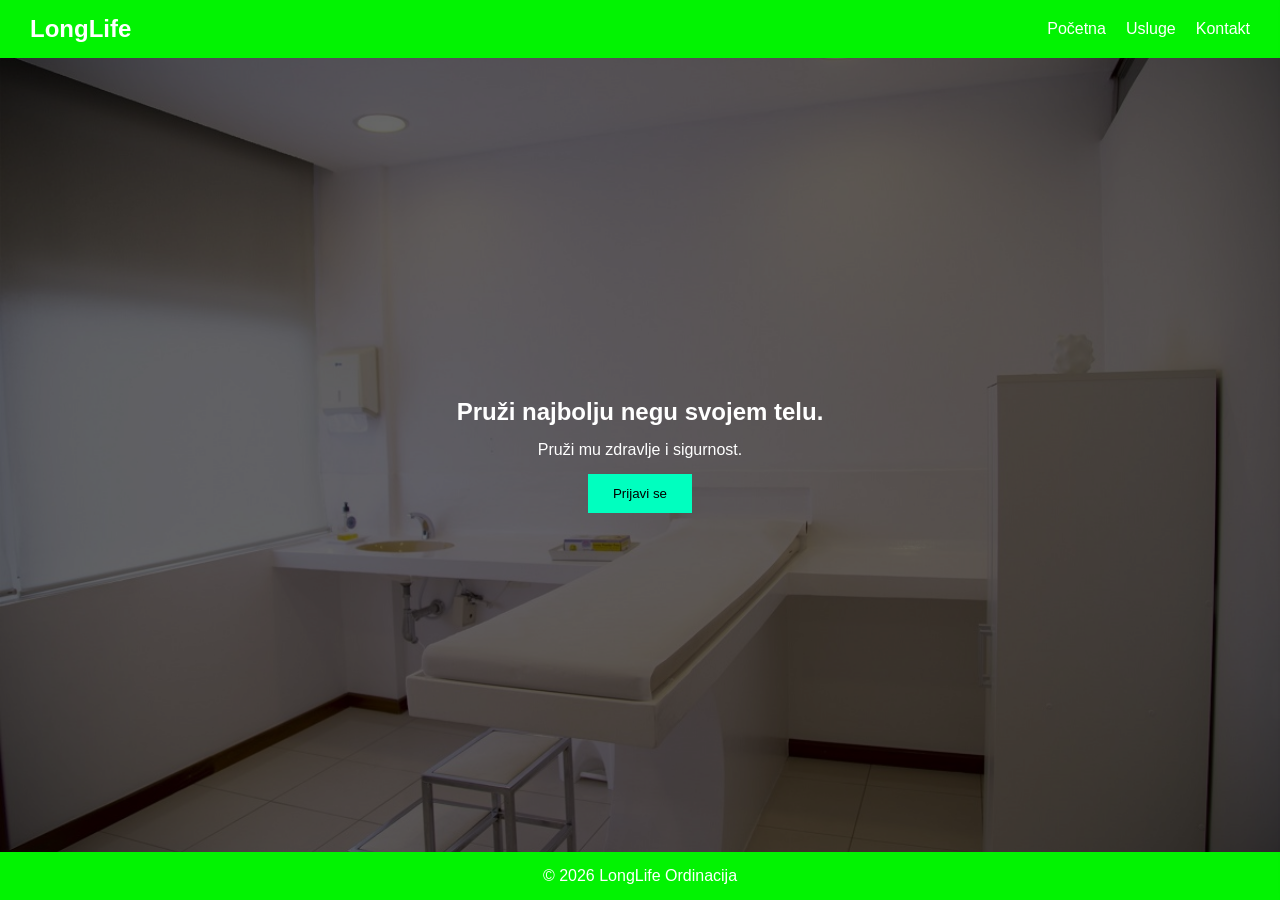
<file: index.html>
<!DOCTYPE html>
<html lang="en">

<head>
    <meta charset="UTF-8">
    <meta name="viewport" content="width=device-width, initial-scale=1.0">
    <title>Longlife Ordinacija</title>
    <link rel="stylesheet" href="style.css">
</head>

<body>
    <!-- NAV -->
    <nav>
        <h1>LongLife</h1>
        <ul>
            <li><a href="index.html">Početna</a></li>
            <li><a href="usluge.html">Usluge</a></li>
            <li><a href="kontakt.html">Kontakt</a></li>
        </ul>
    </nav>

    <main>
        <!-- HERO -->
        <header>
            <div class="overlay">
                <h2>Pruži najbolju negu svojem telu.</h2>
                <p>Pruži mu zdravlje i sigurnost.</p>
                <button id="openForm">Prijavi se</button>
            </div>
        </header>
    </main>

    <div id="modal" class="modal">
        <div class="modal-content">

            <span id="closeModal">&times;</span>

            <h2>Prijava</h2>

            <form>
                <input type="text" placeholder="Ime" required>
                <input type="email" placeholder="Email" required>
                <button type="submit">Pošalji</button>
            </form>

        </div>
    </div>

    <div id="sidebar" class="sidebar">

        <span id="closeSidebar">&times;</span>

        <h2>Prijava</h2>

        <form>
            <input type="text" placeholder="Ime" required>
            <input type="email" placeholder="Email" required>
            <button type="submit">Pošalji</button>
        </form>

    </div>

    <!-- FOOTER -->
    <footer>
        <p>© 2026 LongLife Ordinacija</p>
    </footer>

    <script>        
        const openBtn = document.getElementById("openForm");
        const sidebar = document.getElementById("sidebar");
        const closeBtn = document.getElementById("closeSidebar");

        // otvori sidebar
        openBtn.onclick = function () {
            sidebar.classList.add("active");
        }

        // zatvori sidebar
        closeBtn.onclick = function () {
            sidebar.classList.remove("active");
        }
    </script>
</body>

</html>
</file>
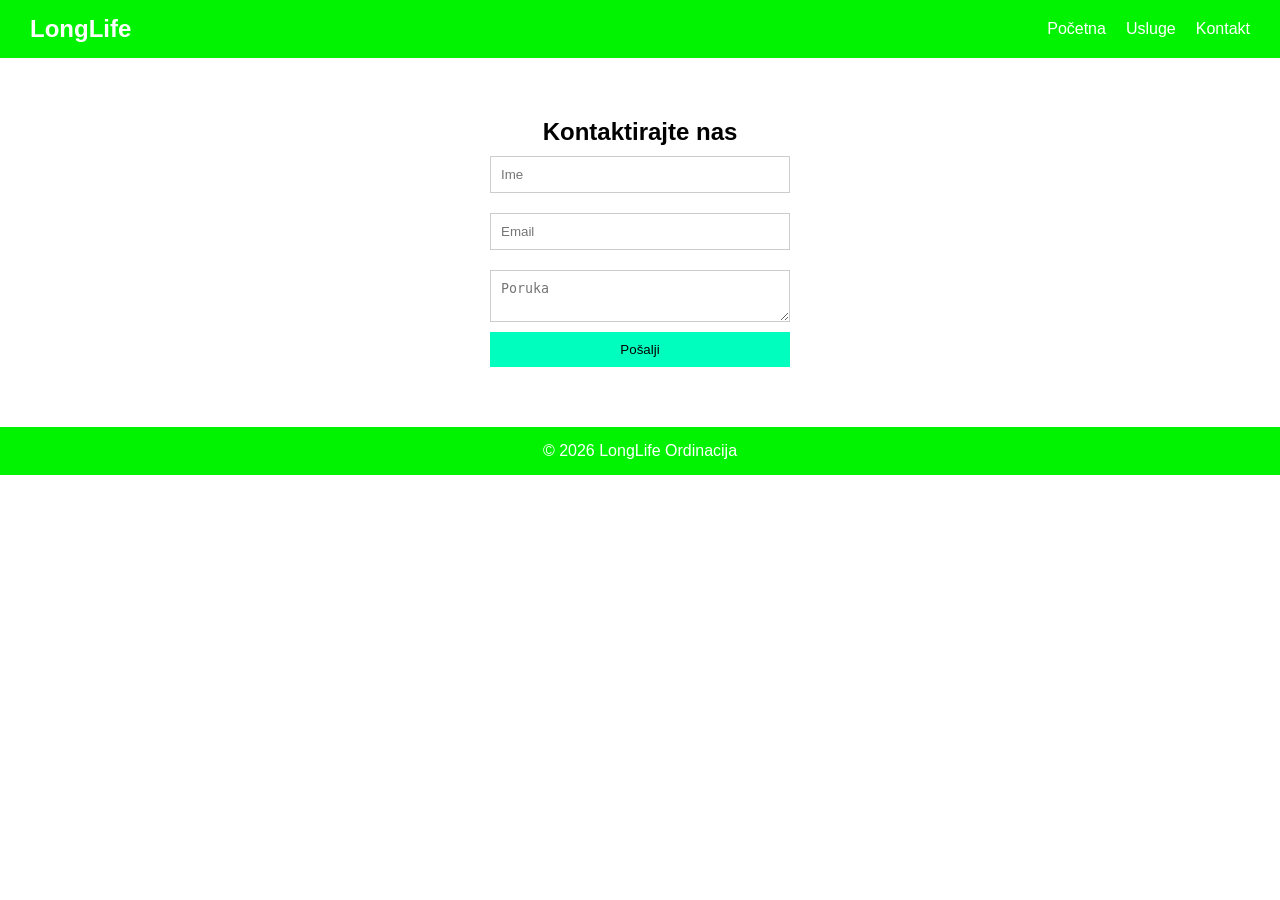
<file: kontakt.html>
<!DOCTYPE html>
<html lang="en">

<head>
    <meta charset="UTF-8">
    <meta name="viewport" content="width=device-width, initial-scale=1.0">
    <title>Longlife Ordinacija</title>
    <link rel="stylesheet" href="style.css">    
</head>

<body>

    <!-- NAV -->
    <nav>
        <h1>LongLife</h1>
        <ul>
            <li><a href="index.html">Početna</a></li>
            <li><a href="usluge.html">Usluge</a></li>
            <li><a href="kontakt.html">Kontakt</a></li>
        </ul>
    </nav>
    
    <!-- KONTAKT -->
    <section id="kontakt">
        <h2>Kontaktirajte nas</h2>

        <form>
            <input type="text" placeholder="Ime" required>
            <input type="email" placeholder="Email" required>
            <textarea placeholder="Poruka"></textarea>
            <button type="submit">Pošalji</button>
        </form>
    </section>

    <!-- FOOTER -->
    <footer>
        <p>© 2026 LongLife Ordinacija</p>
    </footer>

</body>

</html>
</file>
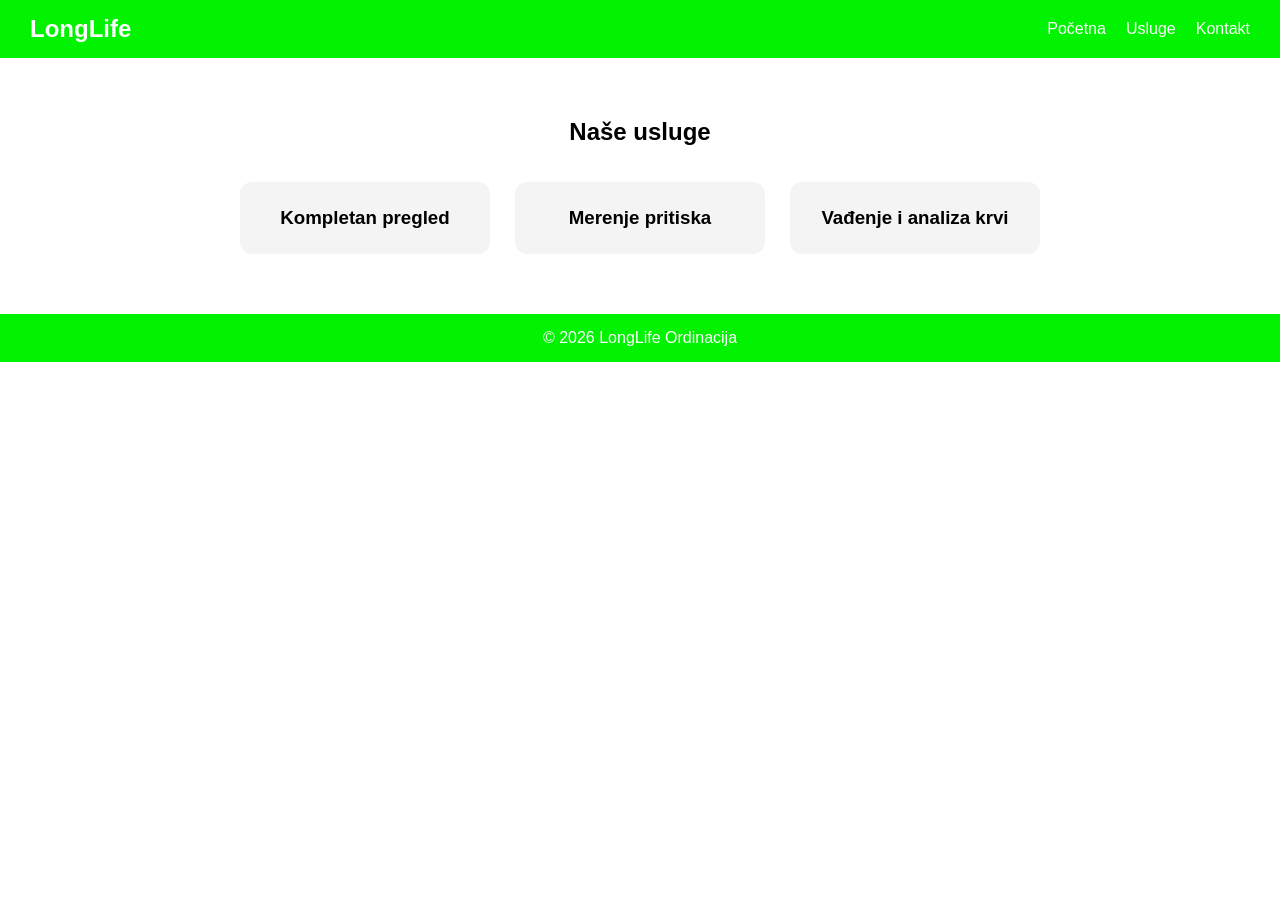
<file: usluge.html>
<!DOCTYPE html>
<html lang="en">

<head>
    <meta charset="UTF-8">
    <meta name="viewport" content="width=device-width, initial-scale=1.0">
    <title>Longlife Ordinacija</title>
    <link rel="stylesheet" href="style.css">
</head>

<body>

    <!-- NAV -->
    <nav>
        <h1>LongLife</h1>
        <ul>
            <li><a href="index.html">Početna</a></li>
            <li><a href="usluge.html">Usluge</a></li>
            <li><a href="kontakt.html">Kontakt</a></li>
        </ul>
    </nav>
    
    <!-- USLUGE -->
    <section id="usluge">
        <h2>Naše usluge</h2>
        <br><br>

        <div class="cards">
            <div class="card">
                <h3>Kompletan pregled</h3>
            </div>

            <div class="card">
                <h3>Merenje pritiska</h3>
            </div>

            <div class="card">
                <h3>Vađenje i analiza krvi</h3>
            </div>
        </div>
    </section>   

    <!-- FOOTER -->
    <footer>
        <p>© 2026 LongLife Ordinacija</p>
    </footer>

</body>

</html>
</file>
<file: style.css>
/* RESET */
* {
    margin: 0;
    padding: 0;
    box-sizing: border-box;
}

/* OSNOVA */
body {
    font-family: 'Segoe UI', Tahoma, Geneva, Verdana, sans-serif;

    display: flex;
    flex-direction: column;
    min-height: 100vh;
}

/* MAIN */
main {
    flex: 1;
    display: flex;
    flex-direction: column;
}

/* NAV */
nav {
    display: flex;
    justify-content: space-between;
    align-items: center;
    background: #02f302;
    color: white;
    padding: 15px 30px;
}

nav ul {
    list-style: none;
    display: flex;
    gap: 20px;
}

nav a {
    color: white;
    text-decoration: none;
    transition: 0.3s;
}

nav a:hover {
    color: rgb(0, 251, 255);
}

/* HERO (background slika) */
header {
    flex: 1;
    background: url("Slike/lekar.jpg") no-repeat center/cover;
    position: relative;
}

/* OVERLAY */
.overlay {
    position: absolute;
    top: 0;
    left: 0;
    right: 0;
    bottom: 0;

    background: rgba(0, 0, 0, 0.6);

    display: flex;
    flex-direction: column;
    justify-content: center;
    align-items: center;
    gap: 15px;

    color: white;
    text-align: center;
}

/* HERO dugme */
.overlay button {
    padding: 12px 25px;
    background: rgb(0, 255, 191);
    border: none;
    cursor: pointer;
    transition: 0.3s;
}

.overlay button:hover {
    background: rgb(0, 187, 255);
    transform: scale(1.05);
}

/* SEKCIJE */
section {
    padding: 60px 20px;
    text-align: center;
}

/* KARTICE */
.cards {
    display: flex;
    justify-content: center;
    gap: 25px;
    flex-wrap: wrap;
}

.card {
    background: #f4f4f4;
    padding: 25px;
    width: 250px;
    border-radius: 12px;
    transition: 0.3s;
}

.card:hover {
    transform: translateY(-10px);
    box-shadow: 0 10px 20px rgba(0,0,0,0.2);
}

/* FORMA */
form {
    display: flex;
    flex-direction: column;
    max-width: 300px;
    margin: auto;
}

input, textarea {
    margin: 10px 0;
    padding: 10px;
    border: 1px solid #ccc;
}

form button {
    background: rgb(0, 255, 191);;
    border: none;
    padding: 10px;
    cursor: pointer;
}

form button:hover {
    background: rgb(0, 187, 255);
}

/* FOOTER */
footer {
    background: #02f302;
    color: white;
    text-align: center;
    padding: 15px;
}

/* MODAL POZADINA */
.modal {
    display: none;
    position: fixed;
    top: 0;
    left: 0;
    right: 0;
    bottom: 0;

    background: rgba(0,0,0,0.7);

    justify-content: center;
    align-items: center;
}

/* SADRŽAJ MODALA */
.modal-content {
    background: white;
    padding: 30px;
    border-radius: 10px;
    width: 300px;
    text-align: center;
    position: relative;
}

/* X dugme */
#closeModal {
    position: absolute;
    top: 10px;
    right: 15px;
    cursor: pointer;
    font-size: 20px;
}

/* SIDEBAR */
.sidebar {
    position: fixed;
    top: 0;
    right: -320px; /* sakriven */
    width: 300px;
    height: 100%;

    background: #02f302;
    color: white;
    box-shadow: -5px 0 15px rgba(0,0,0,0.3);

    padding: 20px;
    transition: 0.4s;

    display: flex;
    flex-direction: column;
    gap: 15px;
}

/* kada je otvoren */
.sidebar.active {
    right: 0;
}

/* X dugme */
#closeSidebar {
    align-self: flex-end;
    cursor: pointer;
    font-size: 22px;
}

/* forma unutra */
.sidebar form {
    display: flex;
    flex-direction: column;
}

.sidebar input {
    margin: 10px 0;
    padding: 10px;
}

.sidebar button {
    background: rgb(0, 255, 191);;
    border: none;
    padding: 10px;
    cursor: pointer;
}

.sidebar button:hover {
    background: rgb(0, 187, 255);
}

/* 📱 RESPONSIVE */
@media (max-width: 768px) {

    nav {
        flex-direction: column;
        gap: 10px;
    }

    .cards {
        flex-direction: column;
        align-items: center;
    }
}
</file>
